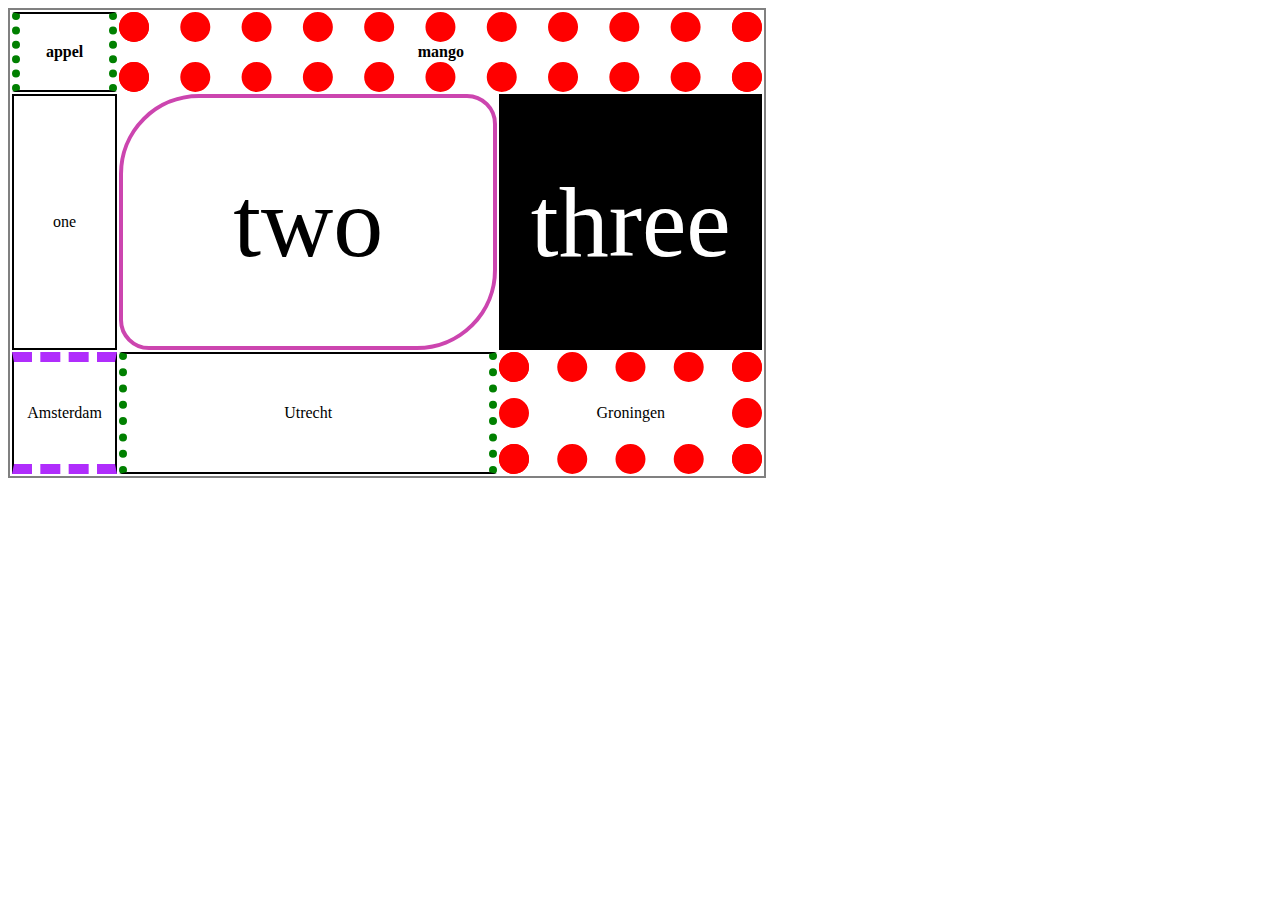
<file: index.html>
<!DOCTYPE html>

<html lang="en">

 <head>

    <title>css 3</title>
        
    <link rel="stylesheet" href="css.css">

    
<meta name="viewport" content="width=device-width, initial-scale=1.0">


 </head>

 <body>

    <table class="super">

        <tr>
            <th id="appel">appel</th>

            <th class="mango" colspan="2">mango </th>
            
        </tr>

        <tr>

            <td id="one">one</td>

            <td id="two">two</td> 

            <td class="three">three</td> 

            </tr>

            <tr>

                <td id="amsterdam">Amsterdam</td>

                <td id="utrecht">Utrecht</td>

                <td id="groningen">Groningen</td>
            </tr>

    </table>

 </body>

</html>
</file>
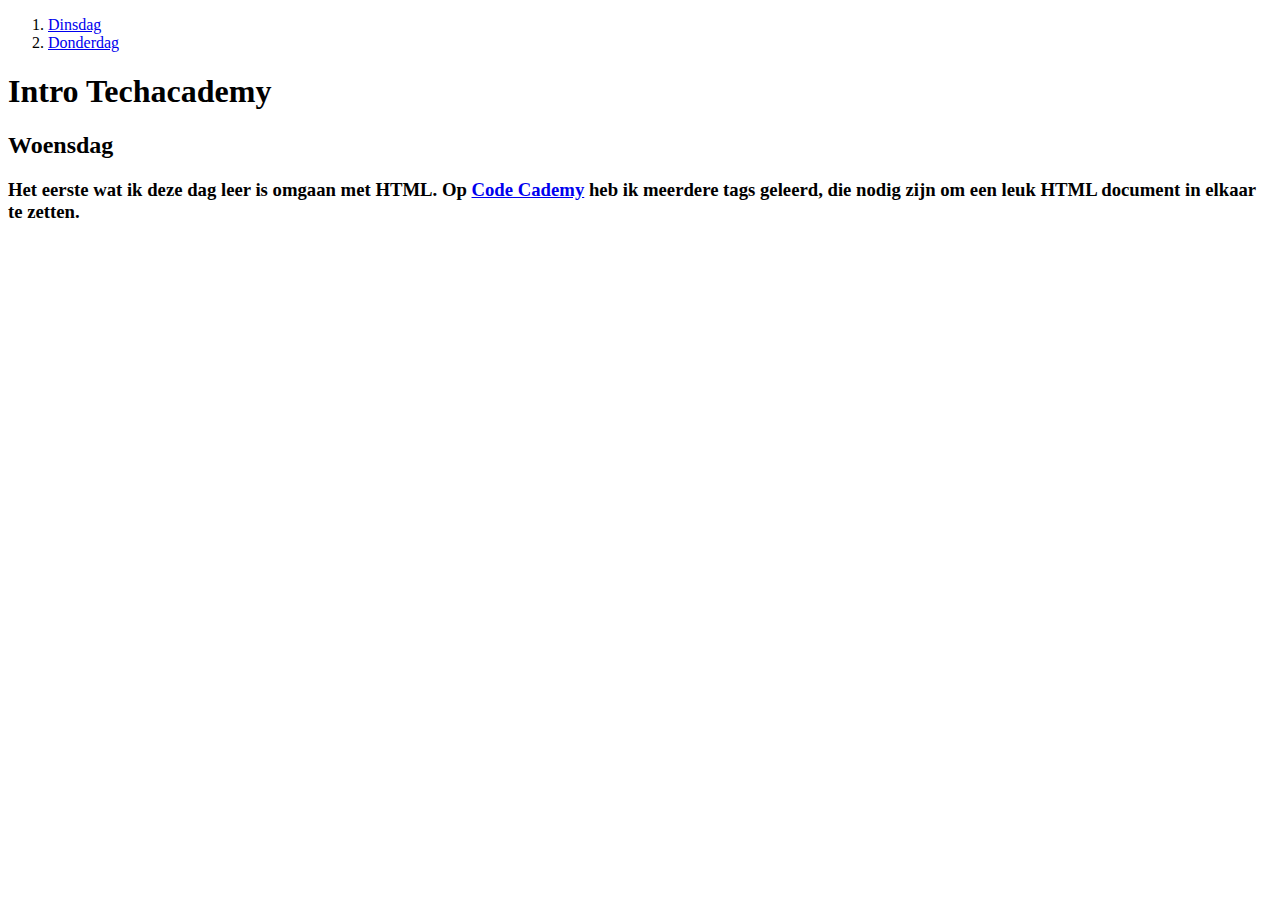
<file: opdracht_websites/intro_week_02.html>
<!doctype html>
<html lang="en">

  <head>
    <meta charset="utf-8">
    <title>Intro Techacademy 2</title>
  </head>
  <body>
    <ol>  <li> <a href="intro_week_01.html">Dinsdag</a> </li>
    <li> <a href="intro_week_03.html">Donderdag</a></li>
  </ol>
    <div id="introduction">
    <h1>Intro Techacademy</h1>
    <h2>Woensdag</h2>
    <p><h3>Het eerste wat ik deze dag leer is omgaan met HTML. Op <a href="https://www.codecademy.com/learn" target="_blank">Code Cademy</a> heb ik meerdere tags geleerd, die nodig zijn om een leuk HTML document in elkaar te zetten.</h3> </p>
    



  
  </body>
</html>
</file>
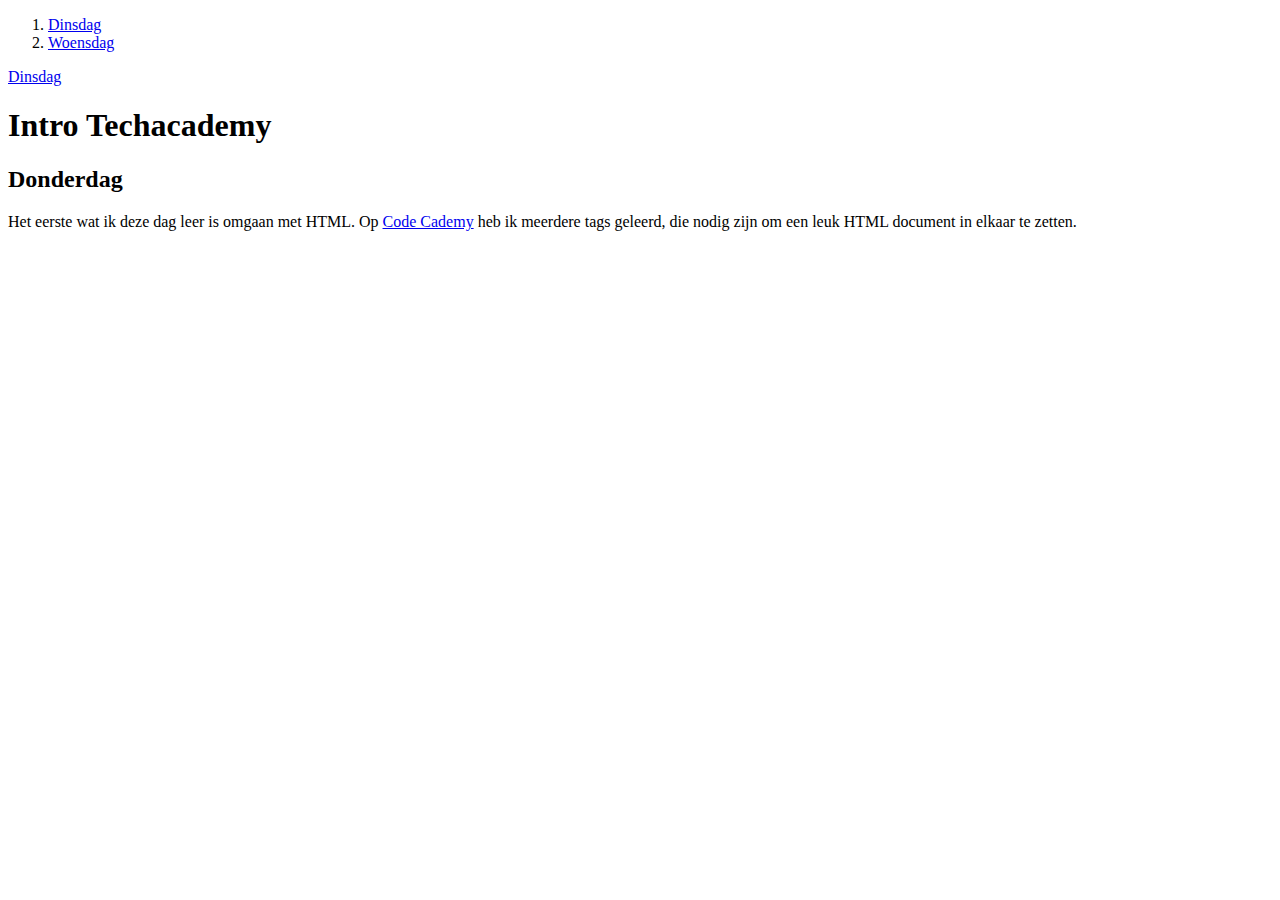
<file: opdracht_websites/intro_week_03.html>
<!doctype html>
<html lang="en">

  <head>
    <meta charset="utf-8">
    <title>Intro Techacademy 3</title>
  </head>
  <body>
    <ol>  <li> <a href="intro_week_01.html">Dinsdag</a> </li>
      <li> <a href="intro_week_02.html">Woensdag</a> </li>
    </ol>
    <a href="http://127.0.0.1:5500/Opdrachten/Websites/intro%20week%201.html">Dinsdag</a> 
    <div id="introduction">
    <h1>Intro Techacademy</h1>
    <h2>Donderdag</h2>
    
    <p style="font-family:verdana">Het eerste wat ik deze dag leer is omgaan met HTML. Op <a href="https://www.codecademy.com/learn" target="_blank">Code Cademy</a> heb ik meerdere tags geleerd, die nodig zijn om een leuk HTML document in elkaar te zetten. </p>
  
  </body>
</html>
</file>
<file: css.css>
table {
    width: 60%;
    height: 60%;
}

.super {
    border-style: solid;
    border-width: 2px;
}

.mango {
    border-style: dotted;
    border-width: 30px;
    border-color: red;
}

#appel {
    border-style: solid dotted solid dotted;
    border-left-color: green;
    border-right-color: green;
    border-left-width: 8px;
    border-right-width: 8px;
    border-top-width: 2px;
    border-bottom-width: 2px;
}

#utrecht {
    border-style: solid dotted solid dotted;
    text-align: center;
    border-left-color: green;
    border-right-color: green;
    border-left-width: 8px;
    border-right-width: 8px;
    border-top-width: 2px;
    border-bottom-width: 2px;
    

}

#one {
    border-style: solid;
    text-align: center;
    border-width: 2px;
    height: 250px;
}

#two {
    font-size: 100px;
    border: 8px solid rgb(204, 69, 175);
    width: 350px;
    border-radius: 80px;
    margin: auto;
    text-align:center;
    border-bottom-left-radius: 30px;
    border-top-right-radius:30px;
    padding: 10px;
    border-width: 4px;
}

#two:hover {    
    background-color: black;
    color: white;

}

.three {
    font-size: 100px;
    background-color: black;
    text-align: center;
    color: white;
}

.three:hover {
    background-color: rgb(255, 255, 255);
    color: black;
}

#amsterdam {
    text-align: center;
    border-style: dashed solid dashed solid;
    border-top-color: #b02dfc ;
    border-bottom-color: #b02dfc;
    border-top-width: 10px;
    border-bottom-width: 10px;
    border-left-width: 2px ;
    border-right-width: 2px;
}

#groningen {
    border-style: dotted;
    border-width: 30px;
    border-color:red;
    text-align: center;
    height: 60px;
   
}
</file>
